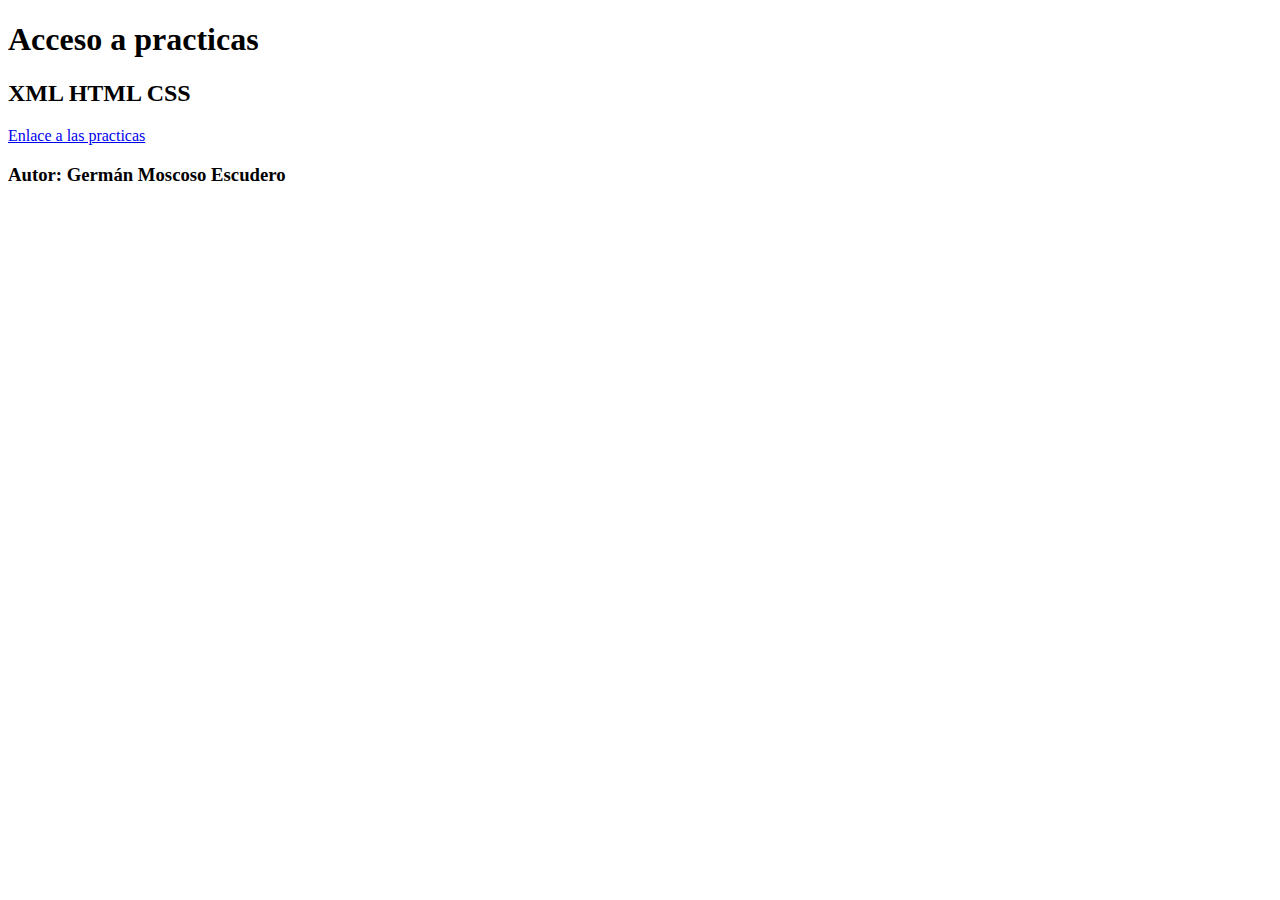
<file: UD3/index.html>
<!doctype html>
<html>
<head>
  <head>
     <meta charset="utf-8"/>
     <title>Bucket</title>
  </head>
<body>
  <body>
    <h1>Acceso a practicas</h1>
    <h2>XML HTML CSS</h2>
    <a href="http://44.219.33.228/">Enlace a las practicas</a>
    <h3>Autor: Germán Moscoso Escudero</h3>
  </body>
</html>
</file>
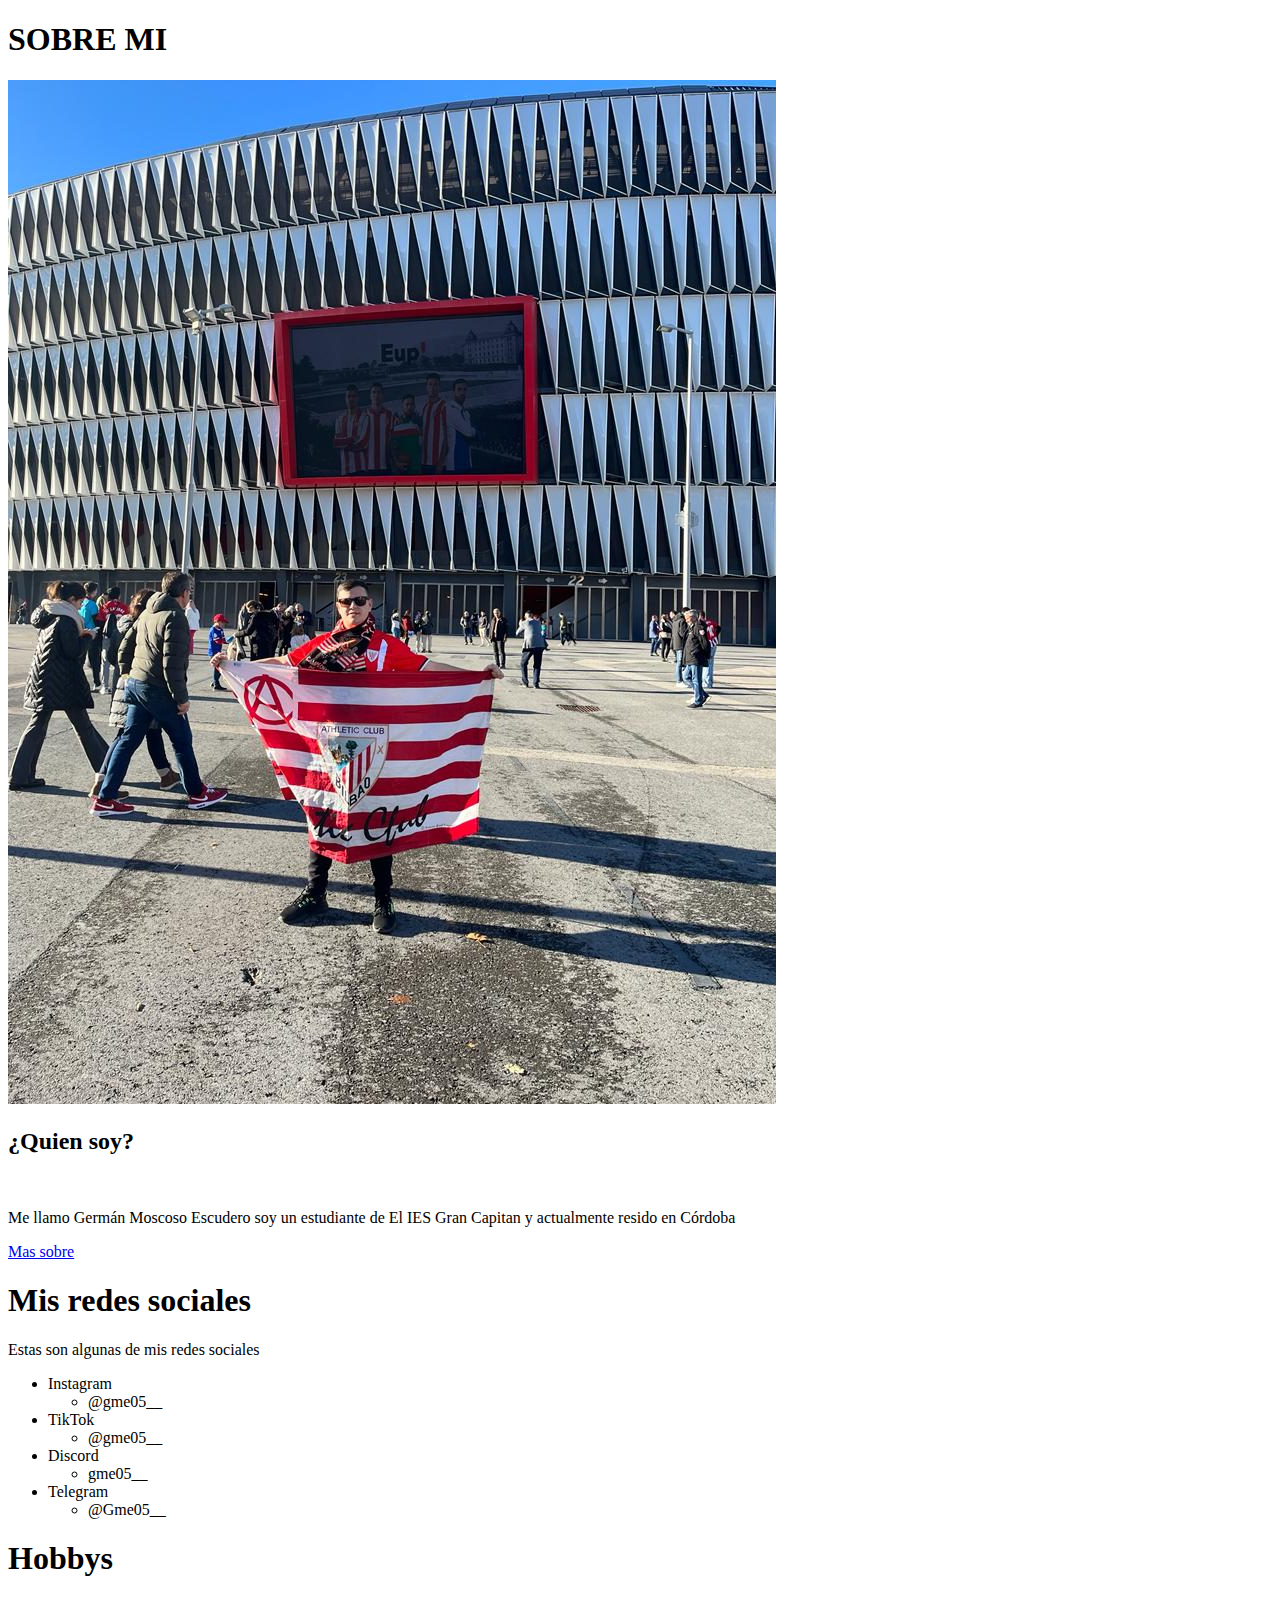
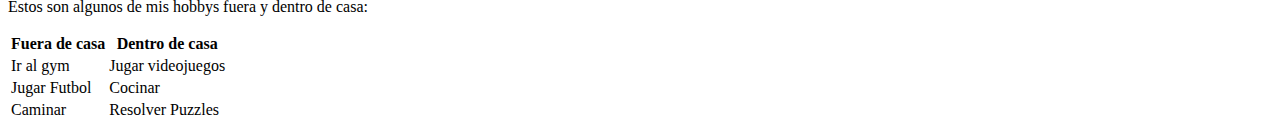
<file: UD2/A1_Mi_primera_pagina_web/index.html>
<!DOCTYPE html>
<html lang="en">
<head>
    <meta charset="UTF-8">
    <meta name="viewport" content="width=device-width, initial-scale=1.0">
    <title>MI PRIMERA PAGINA WEB</title>
</head>
<body>
<header>
    <h1>SOBRE MI</h1>
    <img src="foto.jpg"\>
</header>
<main>
    <section>
        <h2>¿Quien soy?</h2><br/>
        <p>Me llamo Germán Moscoso Escudero soy un estudiante de El IES Gran Capitan y actualmente resido en Córdoba</p>
        <a href="https://github.com/Lenguaje-de-Marcas-24-25/a0-sobre-m-Gme3009">Mas sobre </a>
    </section>

    <section>
        <h1>Mis redes sociales</h1>
        <p>Estas son algunas de mis redes sociales</p>
        <ul>
            <li>Instagram
                <ul>
                    <li>@gme05__</li>
                </ul>
            </li>
            <li>TikTok
                <ul>
                    <li>@gme05__</li>
                </ul>
            </li>
            <li>Discord
                <ul>
                    <li>gme05__</li>
                </ul>
            </li>
            <li>Telegram
                <ul>
                    <li>@Gme05__</li>
                </ul>
            </li>
          </ul>
    </section>

    <section>
        <h1>Hobbys</h1>
        <p>Estos son algunos de mis hobbys fuera y dentro de casa:</p>

        <table border="0">
            <thead>
              <tr>
                <th>Fuera de casa</th>
                <th>Dentro de casa</th>
              </tr>
            </thead>
            <tbody>
              <tr>
                <td>Ir al gym</td>
                <td>Jugar videojuegos</td>
              </tr>
              <tr>
                <td>Jugar Futbol</td>
                <td>Cocinar</td>
              </tr>
              <tr>
                <td>Caminar</td>
                <td>Resolver Puzzles</td>
              </tr>
            </tbody>
          </table>
    </section>
</main>
</body>
</html>
</file>
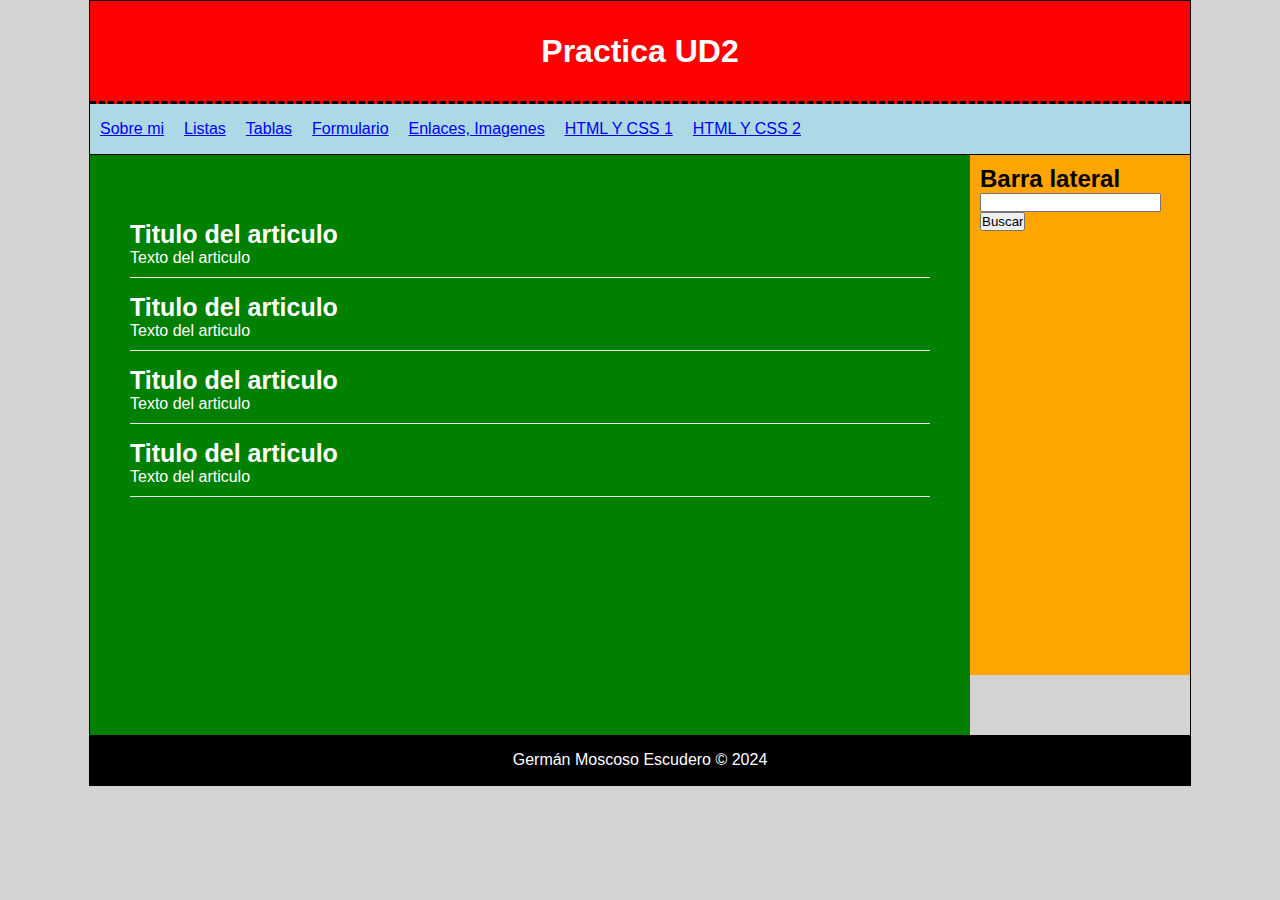
<file: UD2/A2_HTML_semantico/index.html>
<!DOCTYPE html>
<html lang="en">
    <head>
        <meta charset="UTF-8">
        <meta name="viewport" content="width=device-width, initial-scale=1.0">
        <title>Practica UD2</title>
        <style>
            *{
                margin: 0px;
                padding: 0px;
            }

            body{
                background-color: lightgray;
                font-family: Arial, Helvetica, sans-serif;
            }

            #container{
                /*width: 70%;*/
                width: 1100px;
                margin: 0px auto;
                border: 1px solid black;
            }

            header{
                background: red;
                height: 100px;
                width: 100%;
                margin: 0px;
                text-align: center;
                line-height: 100px;
                color: white;
                border-bottom: 3px dashed black;
            }

            nav{
                background-color: lightblue;
                height: 50px;
                border-bottom: 1px solid black;
            }

            nav ul li{
                float: left;
                list-style: none;
                margin: 10px;
                line-height: 30px;
            }

            .clearfix{
                clear: both;
            }
            
            #content{
                float: left;
                width: calc(80% - 80px);
                min-height: 500px;
                background: green;
                padding: 40px;
            }

            .article{
                color: white;
                margin-top: 15px;
                margin-bottom: 15px;
                padding-bottom: 10px;
                border-bottom: 1px solid #eee;
            }

            .article:first-child{
                padding-top: 10px;
                border-bottom: 1px solid #eee;
            }

            .article h2{
                font-size: 25px;
            }

            aside{
                float: left;
                width: calc(20% - 20px);
                min-height: 500px;
                background: orange;
                padding: 10px;
            }

            footer{
                background: black;
                color: white;
                text-align: center;
                height: 50px;
                line-height: 50px;
            }
        </style>
    </head>
    <body>
        
        <div id="container">

            <header>
                <h1>Practica UD2</h1>
            </header>

            <nav>
                <ul>
                    <li>
                        <a href='sobremi.html'>Sobre mi</a>
                    </li>
                </ul>
                <ul>
                    <li>
                        <a href='listas.html'>Listas</a><br>
                    </li>
                </ul>
                <ul>
                    <li>
                        <a href='tablas.html'>Tablas</a>
                    </li>
                </ul>
                <ul>
                    <li>
                        <a href='formulario.html'>Formulario</a>
                    </li>
                </ul>
                <ul>
                    <li>
                        <a href='enlacesimagenes.html'>Enlaces, Imagenes</a>
                    </li>
                </ul>
                <ul>
                    <li>
                        <a href='htmlcss1.html'>HTML Y CSS 1</a>
                    </li>
                </ul>
                <ul>
                    <li>
                        <a href='htmlcss2.html'>HTML Y CSS 2</a>
                    </li>
                </ul>
            </nav>

            <div class="clearfix"></div>

            <section id="content">

                <article class="article">
                    <h2>Titulo del articulo</h2>
                    <p>Texto del articulo</p>
                </article>

                <article class="article">
                    <h2>Titulo del articulo</h2>
                    <p>Texto del articulo</p>
                </article>

                <article class="article">
                    <h2>Titulo del articulo</h2>
                    <p>Texto del articulo</p>
                </article>

                <article class="article">
                    <h2>Titulo del articulo</h2>
                    <p>Texto del articulo</p>
                </article>
            </section>

            <aside>
                <h2>Barra lateral</h2>
                <form>
                    <input type="text">
                    <input type="submit" value="Buscar">
                </form>
            </aside>

            <div class="clearfix"></div>

            <footer>
                Germán Moscoso Escudero &copy; 2024
            </footer>

        </div>

    </body>
</html>
</file>
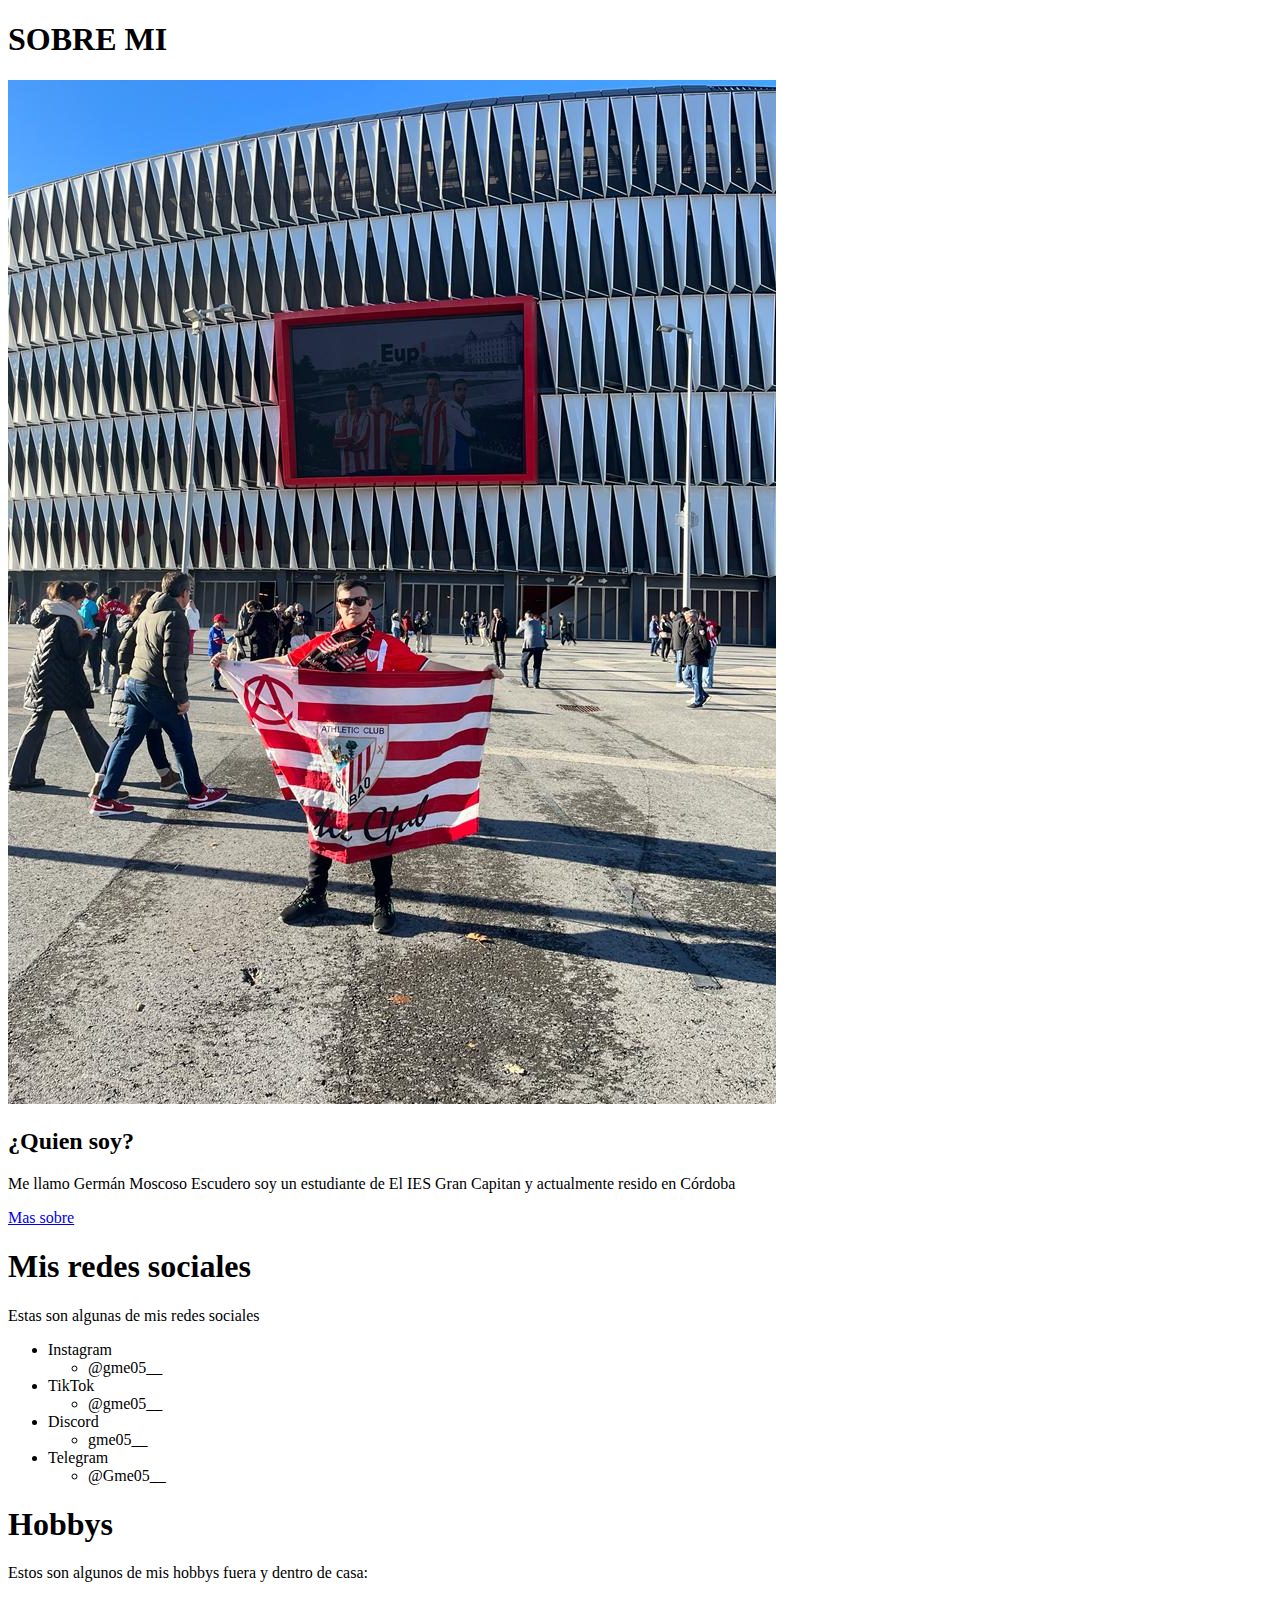
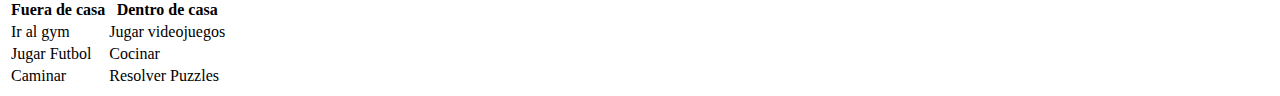
<file: UD2/A1_Mi_primera_pagina_web/sobremi.html>
<!DOCTYPE html>
<html lang="en">
<head>
    <meta charset="UTF-8">
    <meta name="viewport" content="width=device-width, initial-scale=1.0">
    <title>MI PRIMERA PAGINA WEB</title>
</head>
<body>
<header>
    <h1>SOBRE MI</h1>
    <img src="foto.jpg"\>
</header>
<main>
    <section>
        <h2>¿Quien soy?</h2>
        <p>
            Me llamo Germán Moscoso Escudero soy un estudiante de El IES Gran Capitan y actualmente resido en Córdoba</p>
        <a href="https://github.com/Lenguaje-de-Marcas-24-25/a0-sobre-m-Gme3009">Mas sobre </a>
    </section>

    <section>
        <h1>Mis redes sociales</h1>
        <p>Estas son algunas de mis redes sociales</p>
        <ul>
            <li>Instagram
                <ul>
                    <li>@gme05__</li>
                </ul>
            </li>
            <li>TikTok
                <ul>
                    <li>@gme05__</li>
                </ul>
            </li>
            <li>Discord
                <ul>
                    <li>gme05__</li>
                </ul>
            </li>
            <li>Telegram
                <ul>
                    <li>@Gme05__</li>
                </ul>
            </li>
          </ul>
    </section>

    <section>
        <h1>Hobbys</h1>
        <p>Estos son algunos de mis hobbys fuera y dentro de casa:</p>

        <table border="0">
            <thead>
              <tr>
                <th>Fuera de casa</th>
                <th>Dentro de casa</th>
              </tr>
            </thead>
            <tbody>
              <tr>
                <td>Ir al gym</td>
                <td>Jugar videojuegos</td>
              </tr>
              <tr>
                <td>Jugar Futbol</td>
                <td>Cocinar</td>
              </tr>
              <tr>
                <td>Caminar</td>
                <td>Resolver Puzzles</td>
              </tr>
            </tbody>
          </table>
    </section>
</main>
</body>
</html>
</file>
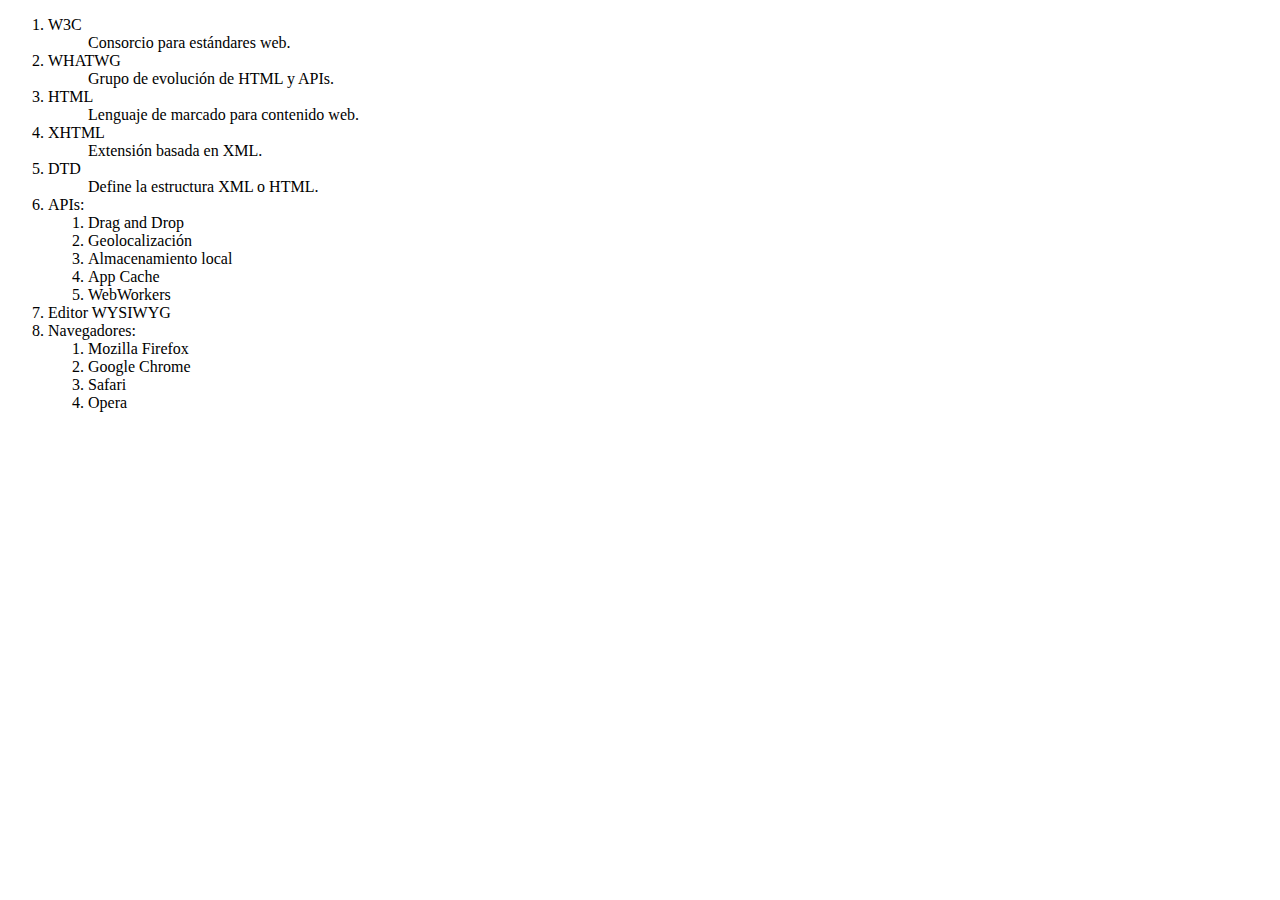
<file: UD2/A3_Listas/listas.html>
<!DOCTYPE html>
<html lang="en">
<head>
    <meta charset="UTF-8">
    <meta name="viewport" content="width=device-width, initial-scale=1.0">
    <title>Listas</title>
</head>
<body>

    <ol>
        <li>
            <dl>
                <dt>W3C</dt>
                <dd>Consorcio para estándares web.</dd>
            </dl>
        <li>WHATWG<dd>Grupo de evolución de HTML y APIs.</dd>
        <li>HTML<dd>Lenguaje de marcado para contenido web.</dd>
        <li>XHTML<dd>Extensión basada en XML.</dd>
        <li>DTD<dd>Define la estructura XML o HTML.</dd>
        <li>APIs:
            <ol>
                <li>Drag and Drop
                <li>Geolocalización
                <li>Almacenamiento local
                <li>App Cache
                <li>WebWorkers
            </ol>
        <li>Editor WYSIWYG
        <li>Navegadores:
            <ol>
                <li>Mozilla Firefox
                <li>Google Chrome
                <li>Safari
                <li>Opera
            </ol>
    </ol>
</body>
</html>
</file>
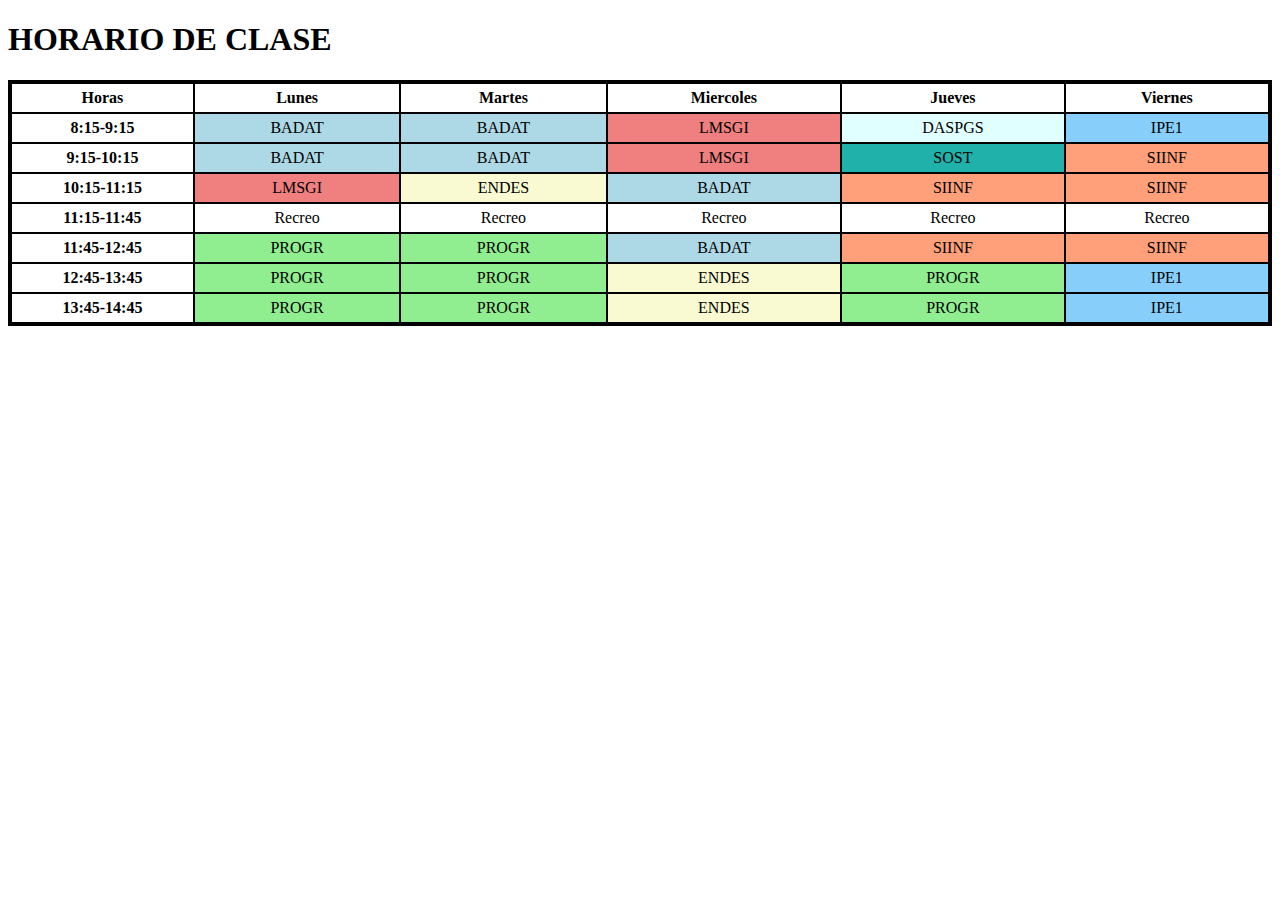
<file: UD2/A4_Tablas/Tablas.html>
<!DOCTYPE html>
<html lang="es">
<head>
    <meta charset="UTF-8">
    <meta name="viewport" content="width=device-width, initial-scale=1.0">
    <title>Tablas</title>
    <link rel="stylesheet" href="tablas.css">
</head>
<body>
    <h1>HORARIO DE CLASE</h1>
    <table class="horario">
        <tr class="encabezado">
            <td>Horas</td>
            <td>Lunes</td>
            <td>Martes</td>
            <td>Miercoles</td>
            <td>Jueves</td>
            <td>Viernes</td>
        </tr>
        <tr>
            <th>8:15-9:15</th>
            <td class="BADAT">BADAT</td>
            <td class="BADAT">BADAT</td>
            <td class="LMSGI">LMSGI</td>
            <td class="DASPGS">DASPGS</td>
            <td class="IPE1">IPE1</td>
        </tr>
        <tr>
            <th>9:15-10:15</th>
            <td class="BADAT">BADAT</td>
            <td class="BADAT">BADAT</td>
            <td class="LMSGI">LMSGI</td>
            <td class="SOST">SOST</td>
            <td class="SIINF">SIINF</td>
        </tr>
        <tr>
            <th>10:15-11:15</th>
            <td class="LMSGI">LMSGI</td>
            <td class="ENDES">ENDES</td>
            <td class="BADAT">BADAT</td>
            <td class="SIINF">SIINF</td>
            <td class="SIINF">SIINF</td>
        </tr>
        <tr>
            <th>11:15-11:45</th>
            <td>Recreo</td>
            <td>Recreo</td>
            <td>Recreo</td>
            <td>Recreo</td>
            <td>Recreo</td>
        </tr>
        <tr>
            <th>11:45-12:45</th>
            <td class="PROGR">PROGR</td>
            <td class="PROGR">PROGR</td>
            <td class="BADAT">BADAT</td>
            <td class="SIINF">SIINF</td>
            <td class="SIINF">SIINF</td>
        </tr>
        <tr>
            <th>12:45-13:45</th>
            <td class="PROGR">PROGR</td>
            <td class="PROGR">PROGR</td>
            <td class="ENDES">ENDES</td>
            <td class="PROGR">PROGR</td>
            <td class="IPE1">IPE1</td>
        </tr>
        <tr>
            <th>13:45-14:45</th>
            <td class="PROGR">PROGR</td>
            <td class="PROGR">PROGR</td>
            <td class="ENDES">ENDES</td>
            <td class="PROGR">PROGR</td>
            <td class="IPE1">IPE1</td>
        </tr>
    </table>
</body>
</html>
</file>
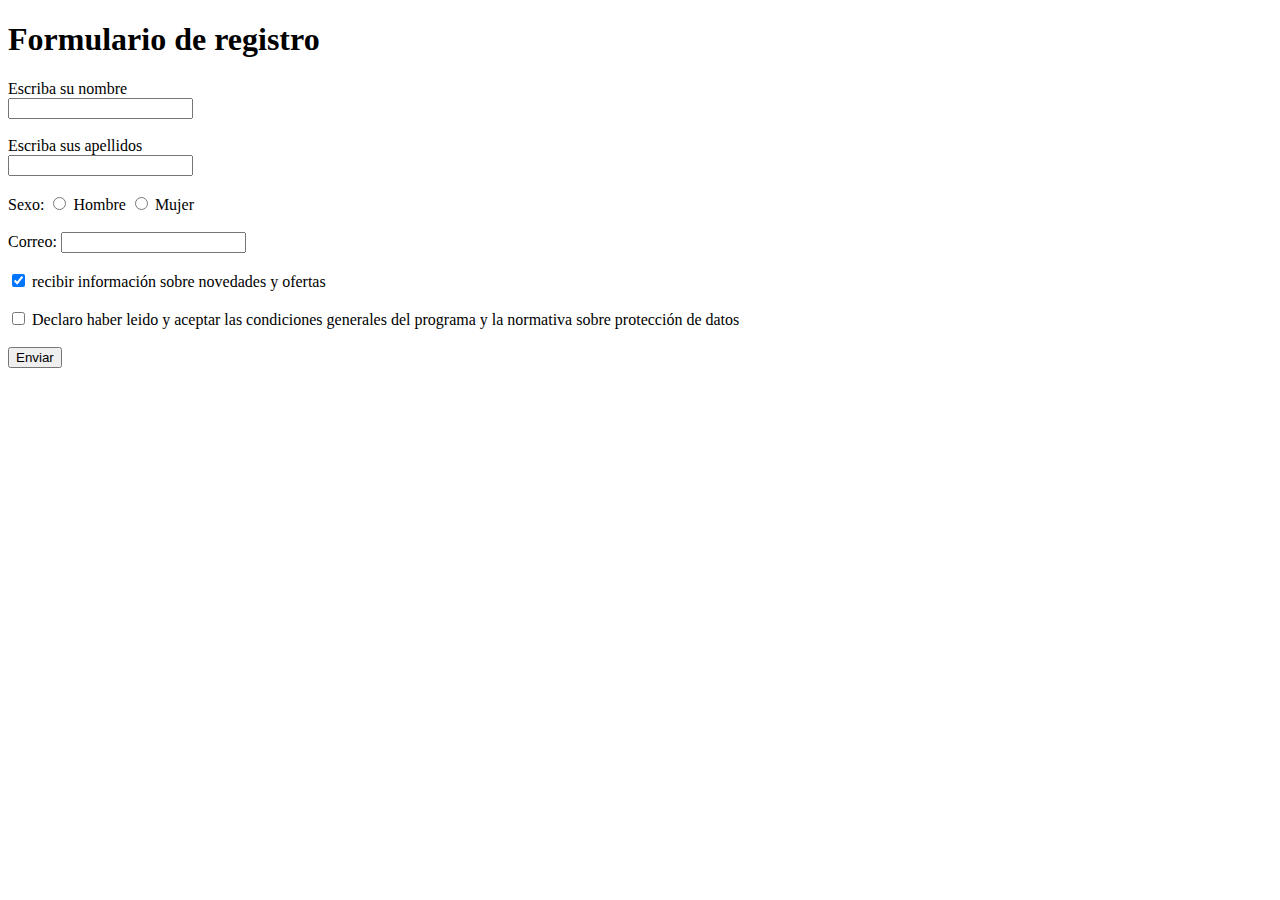
<file: UD2/A6_Formulario/formulario.html>
<!DOCTYPE html>
<html lang="es">
<head>
    <meta charset="UTF-8">
    <meta name="viewport" content="width=device-width, initial-scale=1.0">
    <title>Formulario</title>
</head>
<body>
    <h1>Formulario de registro</h1>

    <form action="" method="get">
    
    <label for="nombre">Escriba su nombre</label><br>
    <input type="text" id="nombre" name="nombre"/><br><br>

    <label for="apellidos">Escriba sus apellidos</label><br>
    <input type="text" id="apellidos" name="apellidos"/><br><br>
    
    <label for="Sexo">Sexo:</label>
    <input type="radio" id="Sexo" name="Sexo" value="h"/> Hombre
    <input type="radio" id="Sexo" name="Sexo" value="m"/> Mujer <br><br>
    
    <label for="Correo">Correo:</label>
    <input type="text" id="Correo" name="Correo"/><br><br>
    
    <input type="checkbox" id="info" name="info" checked="checked" />
    <label for="info">recibir información sobre novedades y ofertas</label><br><br>

    <input type="checkbox" id="condiciones" name="condiciones" /> 
    <label>Declaro haber leido y aceptar las condiciones generales del programa y la normativa sobre protección de datos</label><br><br>
    
    <input type="submit" value="Enviar" />
    
    </form>
    
</body>
</html>
</file>
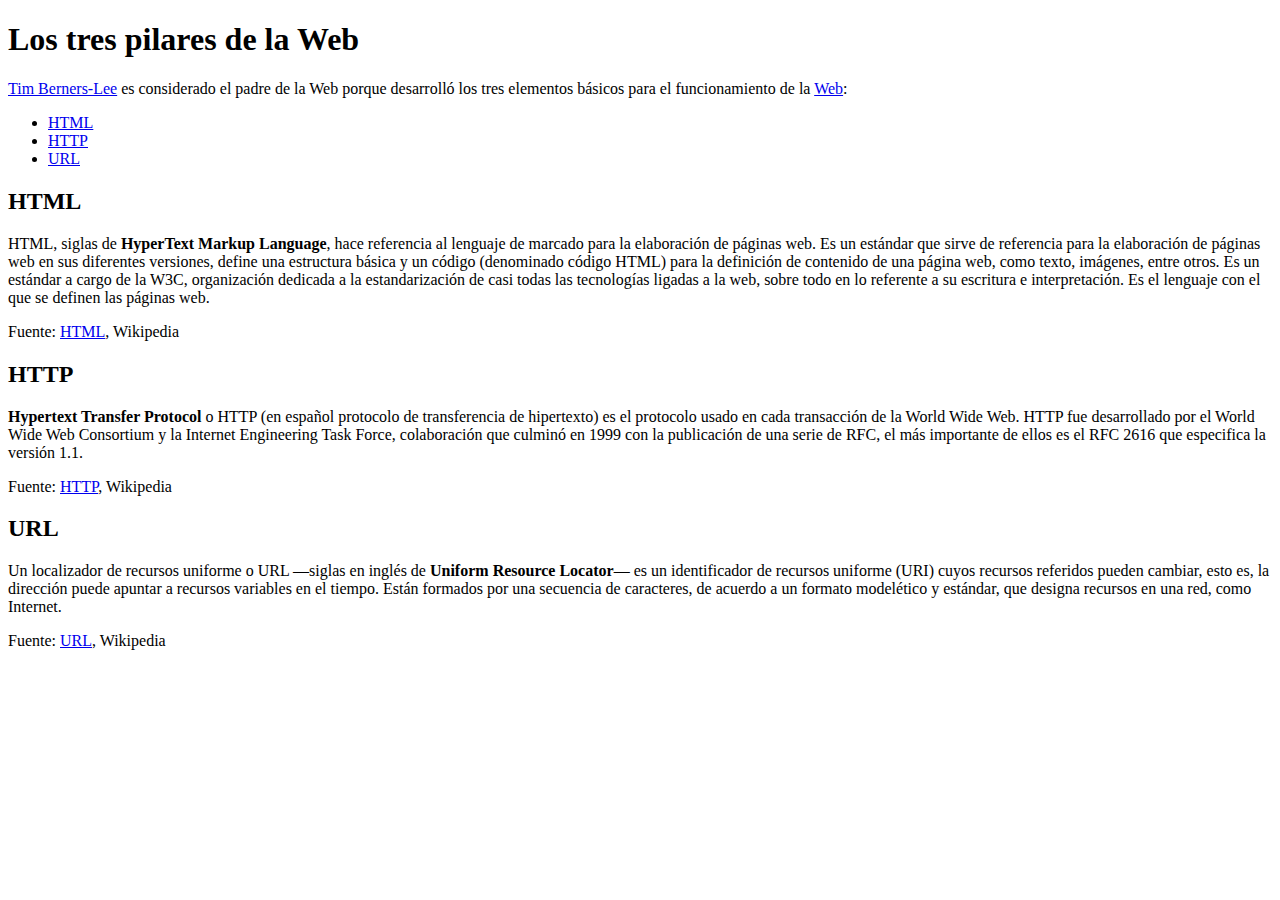
<file: UD2/A7_imagenes_enlaces/imagenes_enlaces.html>
<!DOCTYPE html>
<html lang="es">
<head>
    <meta charset="UTF-8">
    <meta name="viewport" content="width=device-width, initial-scale=1.0">
    <title>Los tres pilares de la Web</title>
</head>
<body>
    <h1>Los tres pilares de la Web</h1>
    <p>
        <a href="https://es.wikipedia.org/wiki/Tim_Berners-Lee" target="_blank">Tim Berners-Lee</a> es considerado el padre de la Web porque desarrolló los tres elementos básicos para el funcionamiento de la 
        <a href="https://es.wikipedia.org/wiki/World_Wide_Web" target="_blank">Web</a>:
    </p>
    <ul>
        <li><a href="#html">HTML</a></li>
        <li><a href="#http">HTTP</a></li>
        <li><a href="#url">URL</a></li>
    </ul>
    
    <h2 id="html">HTML</h2>
    <p>
        HTML, siglas de <strong>HyperText Markup Language</strong>, hace referencia al lenguaje de marcado para la elaboración de páginas web. Es un estándar que sirve de referencia para la elaboración de páginas web en sus diferentes versiones, define una estructura básica y un código (denominado código HTML) para la definición de contenido de una página web, como texto, imágenes, entre otros. Es un estándar a cargo de la W3C, organización dedicada a la estandarización de casi todas las tecnologías ligadas a la web, sobre todo en lo referente a su escritura e interpretación. Es el lenguaje con el que se definen las páginas web.
    </p>
    <p>Fuente: <a href="https://es.wikipedia.org/wiki/HTML" target="_blank">HTML</a>, Wikipedia</p>
    
    <h2 id="http">HTTP</h2>
    <p>
        <strong>Hypertext Transfer Protocol</strong> o HTTP (en español protocolo de transferencia de hipertexto) es el protocolo usado en cada transacción de la World Wide Web. HTTP fue desarrollado por el World Wide Web Consortium y la Internet Engineering Task Force, colaboración que culminó en 1999 con la publicación de una serie de RFC, el más importante de ellos es el RFC 2616 que especifica la versión 1.1.
    </p>
    <p>Fuente: <a href="https://es.wikipedia.org/wiki/Protocolo_de_transferencia_de_hipertexto" target="_blank">HTTP</a>, Wikipedia</p>
    
    <h2 id="url">URL</h2>
    <p>
        Un localizador de recursos uniforme o URL —siglas en inglés de <strong>Uniform Resource Locator</strong>— es un identificador de recursos uniforme (URI) cuyos recursos referidos pueden cambiar, esto es, la dirección puede apuntar a recursos variables en el tiempo. Están formados por una secuencia de caracteres, de acuerdo a un formato modelético y estándar, que designa recursos en una red, como Internet.
    </p>
    <p>Fuente: <a href="https://es.wikipedia.org/wiki/Localizador_de_recursos_uniforme" target="_blank">URL</a>, Wikipedia</p>
</body>
</html>
</file>
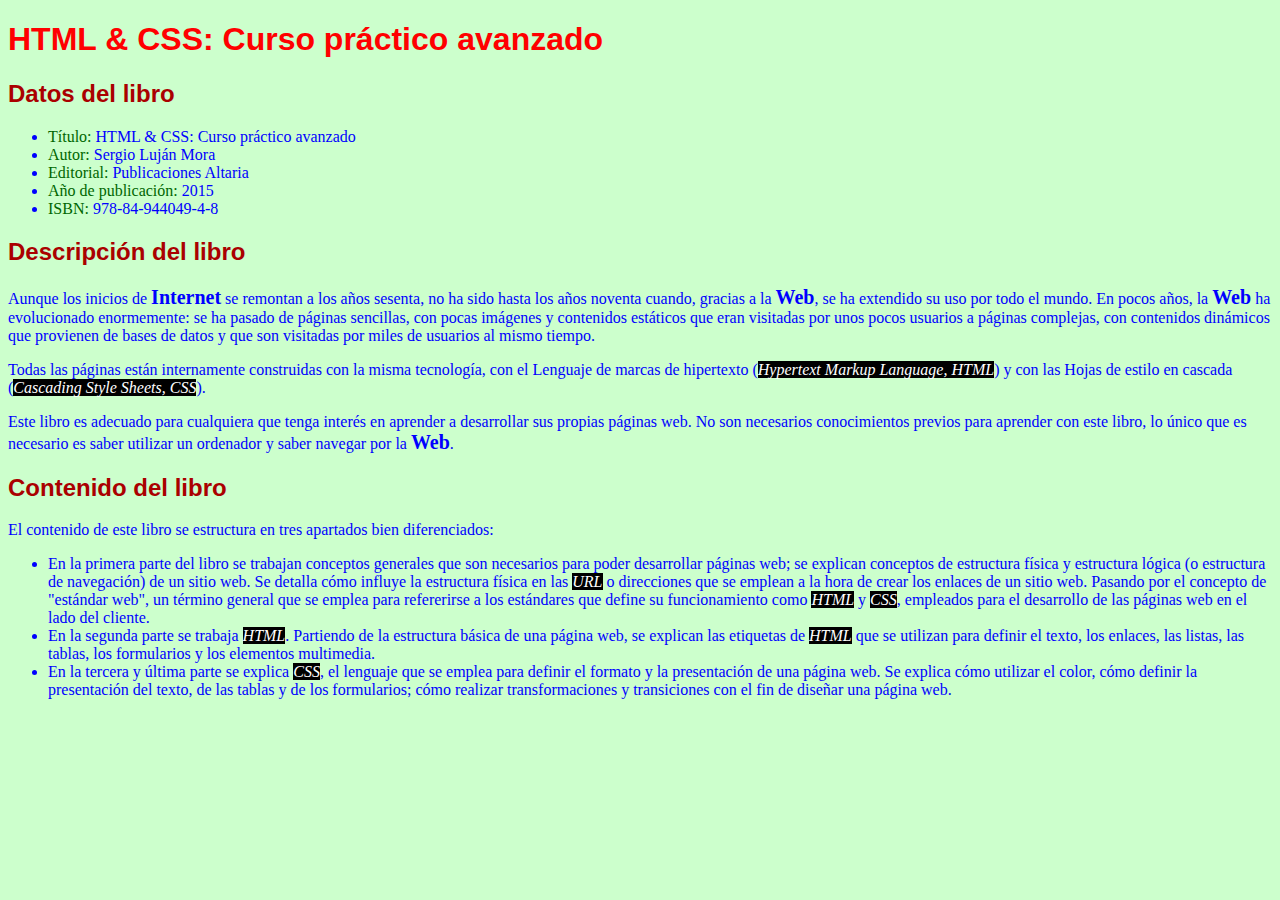
<file: UD2/A8_HTML_CSS_1/html_css1.html>
<!DOCTYPE html>
<html>
<head>
<meta charset="utf-8" />
<title>HTML &amp; CSS: Curso práctico avanzado</title>
<style>
    body {
        color: blue;
        background-color: #cfc;
        font-family: Gerorgia, Cambria, serif;
        font-size: 16px;
    }

    h1 {
        color: #f00;
        font-family: Verdana, Calibri, sans-serif;
        font-size: 32px;
    }

    h2 {
        color: #a00;
        font-family: Verdana, Calibri, sans-serif;
        font-size: 24px;
    }

    strong {
        font-size: 20px;
        font-weight: bold;
    }

    em {
        color: white;
        background-color: black;
        font-family: cursive;
    }
</style>
</head>
<body>
<h1>HTML &amp; CSS: Curso práctico avanzado</h1>

<h2>Datos del libro</h2>

<ul>
<li><span style="color: #060;">Título:</span> HTML &amp; CSS: Curso práctico avanzado</li>
<li><span style="color: #060;">Autor:</span> Sergio Luján Mora</li>
<li><span style="color: #060;">Editorial:</span> Publicaciones Altaria</li>
<li><span style="color: #060;">Año de publicación:</span> 2015</li>
<li><span style="color: #060;">ISBN:</span> 978-84-944049-4-8</li>
</ul>


<h2>Descripción del libro</h2>

<p>
Aunque los inicios de <strong>Internet</strong> se remontan a los años sesenta, no ha sido hasta los años noventa cuando, gracias a la <strong>Web</strong>, se ha extendido su uso por todo el mundo. En pocos años, la <strong>Web</strong> ha evolucionado enormemente: se ha pasado de páginas sencillas, con pocas imágenes y contenidos estáticos que eran visitadas por unos pocos usuarios a páginas complejas, con contenidos dinámicos que provienen de bases de datos y que son visitadas por miles de usuarios al mismo tiempo.
</p>

<p>
Todas las páginas están internamente construidas con la misma tecnología, con el Lenguaje de marcas de hipertexto (<em>Hypertext Markup Language, HTML</em>) y con las Hojas de estilo en cascada (<em>Cascading Style Sheets, CSS</em>).
</p>

<p>
Este libro es adecuado para cualquiera que tenga interés en aprender a desarrollar sus propias páginas web. No son necesarios conocimientos previos para aprender con este libro, lo único que es necesario es saber utilizar un ordenador y saber navegar por la <strong>Web</strong>.
</p>


<h2>Contenido del libro</h2>

<p>
El contenido de este libro se estructura en tres apartados bien diferenciados:
</p>

<ul>
<li>En la primera parte del libro se trabajan conceptos generales que son necesarios para poder desarrollar páginas web; se explican conceptos de estructura física y estructura lógica (o estructura de navegación) de un sitio web. Se detalla cómo influye la estructura física en las <em>URL</em> o direcciones que se emplean a la hora de crear los enlaces de un sitio web. Pasando por el concepto de "estándar web", un término general que se emplea para refererirse a los estándares que define su funcionamiento como <em>HTML</em> y <em>CSS</em>, empleados para el desarrollo de las páginas web en el lado del cliente.</li>

<li>En la segunda parte se trabaja <em>HTML</em>. Partiendo de la estructura básica de una página web, se explican las etiquetas de <em>HTML</em> que se utilizan para definir el texto, los enlaces, las listas, las tablas, los formularios y los elementos multimedia.</li>

<li>En la tercera y última parte se explica <em>CSS</em>, el lenguaje que se emplea para definir el formato y la presentación de una página web. Se explica cómo utilizar el color, cómo definir la presentación del texto, de las tablas y de los formularios; cómo realizar transformaciones y transiciones con el fin de diseñar una página web.</li>
</ul>
</body>
</html>
</file>
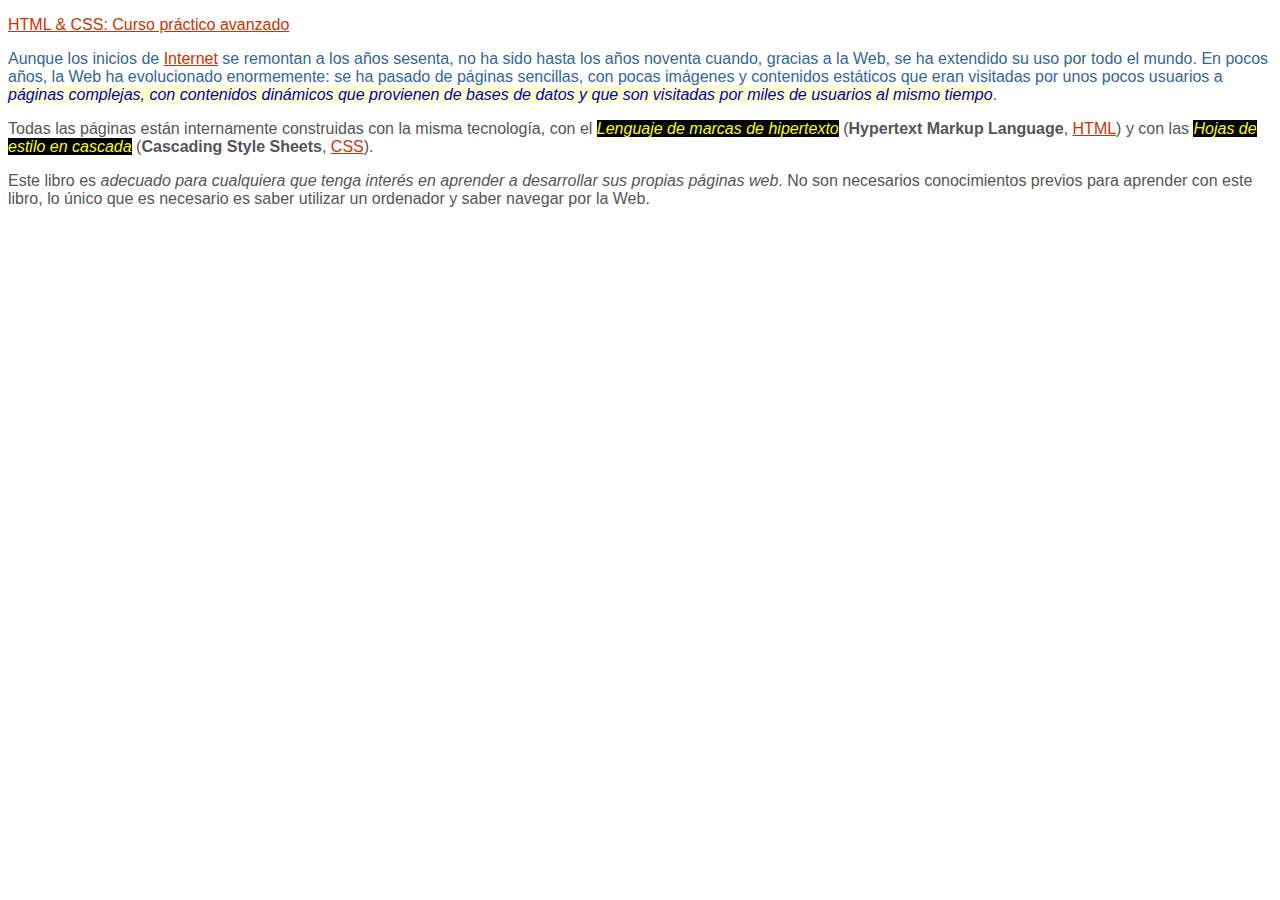
<file: UD2/A9_HTML_CSS_2/htmlcss2.html>
<!DOCTYPE html>
<html>
<head>
<meta charset="utf-8" />
<title>Ejercicio de selectores</title>
<style>
/* Todos los elementos de la página */
body {
  font-size: 16px;
  font-family: Arial, Helvetica, sans-serif;
}

/* Todos los párrafos de la página */
p {
  color: #555;
}

/* Todos los párrafos contenidos en #primero */
#primero p {
  color: #369;
}

/* Todos los enlaces de la página */
a {
  color: #C30;
  text-decoration: none;
}

/* Los elementos <em> contenidos en #primero */
#primero em {
  color: #0000BB;
  background-color: #FFFFCC;
  font-style: italic;
}

/* Todos los elementos <em> con la clase "especial" en toda la página */
em.especial {
  color: #FFFF00;
  background-color: #000000;
  font-style: italic;
}

/* Todos los elementos <span> contenidos en la clase "normal" */
.normal span {
  font-weight: bold;
}
</style>
</head>

<body>

<div id="primero">
  <p>
    <a href="http://publicacionesaltaria.com/es/tienda/112-html-css-curso-practico.html"><ins>HTML &amp; CSS: Curso práctico avanzado</ins></a>
  </p>

  <p>
    Aunque los inicios de <a href="https://es.wikipedia.org/wiki/Internet"><ins>Internet</ins></a> se remontan a los años sesenta, no ha sido hasta los años noventa cuando, gracias a la Web, se ha extendido su uso por todo el mundo. En pocos años, la Web ha evolucionado enormemente: se ha pasado de páginas sencillas, con pocas imágenes y contenidos estáticos que eran visitadas por unos pocos usuarios a <em>páginas complejas, con contenidos dinámicos que provienen de bases de datos y que son visitadas por miles de usuarios al mismo tiempo</em>.
  </p>
</div>

<div id="segundo" class="normal">
  <p>
    Todas las páginas están internamente construidas con la misma tecnología, con el <em class="especial">Lenguaje de marcas de hipertexto</em> (<span>Hypertext Markup Language</span>, <a href="https://es.wikipedia.org/wiki/HTML"><ins>HTML</ins></a>) y con las <em class="especial">Hojas de estilo en cascada</em> (<span>Cascading Style Sheets</span>, <a href="https://es.wikipedia.org/wiki/CSS"><ins>CSS</ins></a>).
  </p>

  <p>
    Este libro es <em>adecuado para cualquiera que tenga interés en aprender a desarrollar sus propias páginas web</em>. No son necesarios conocimientos previos para aprender con este libro, lo único que es necesario es saber utilizar un ordenador y saber navegar por la Web.
  </p>
</div>

</body>
</html>
</file>
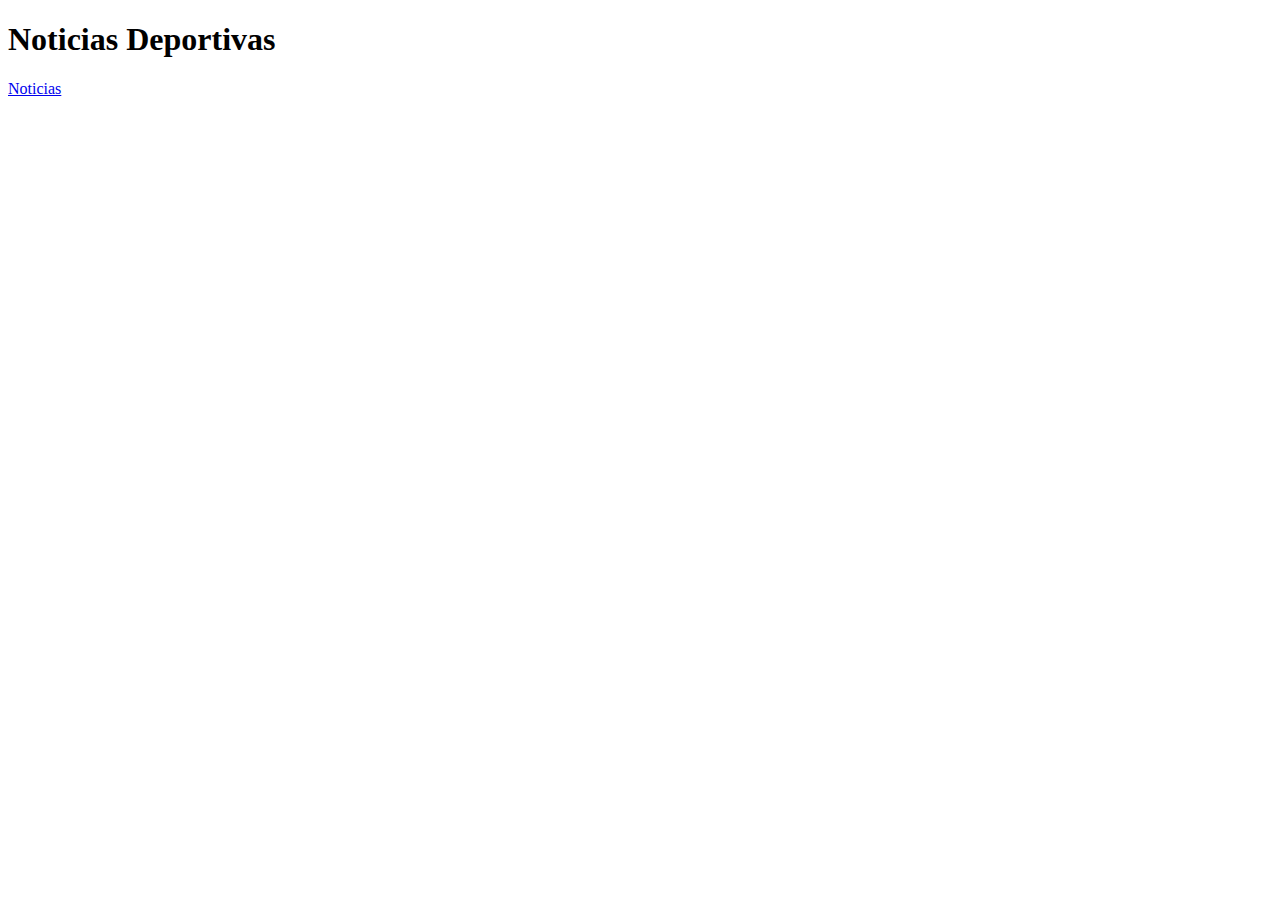
<file: UD4/A1_CreaTuPropioRSSParaUnBlogDeNoticiasDeportivas/paginarss.html>
<!DOCTYPE html>
<html>
    <head>
        <meta http-equiv="content-type" content="text/html; charset=utf-8" />
        <link  href="ra3_1.xml" rel="alternate" type="application/rss+xml" title="RSS 2.0"/>
    </head>
    <body>
        <h1>Noticias Deportivas</h1>
        <a type="application/rss+xml" href="rss.xml">Noticias</a>
    </body>
</html>
</file>
<file: UD2/A4_Tablas/tablas.css>
.horario {
    border: 4px black solid;
    border-collapse: collapse;
    text-align: center;
    width: 100%;
}

td, tr {
    border: 2px black solid;
    padding: 5px 20px;
}

.encabezado {
    font-weight: bolder;
    font-family: 'Times New Roman', Times, serif;
}

th {
    border: 2px black solid;
    font-weight: bolder;
    font-family: 'Times New Roman', Times, serif
}

.BADAT {
    background-color: lightblue;
}

.LMSGI {
    background-color: lightcoral;
}

.PROGR {
    background-color: lightgreen;
}

.ENDES {
    background-color: lightgoldenrodyellow;
}

.SIINF {
    background-color: lightsalmon;
}

.IPE1 {
    background-color: lightskyblue;
}

.DASPGS {
    background-color: lightcyan;
}

.SOST {
    background-color: lightseagreen;
}
</file>
